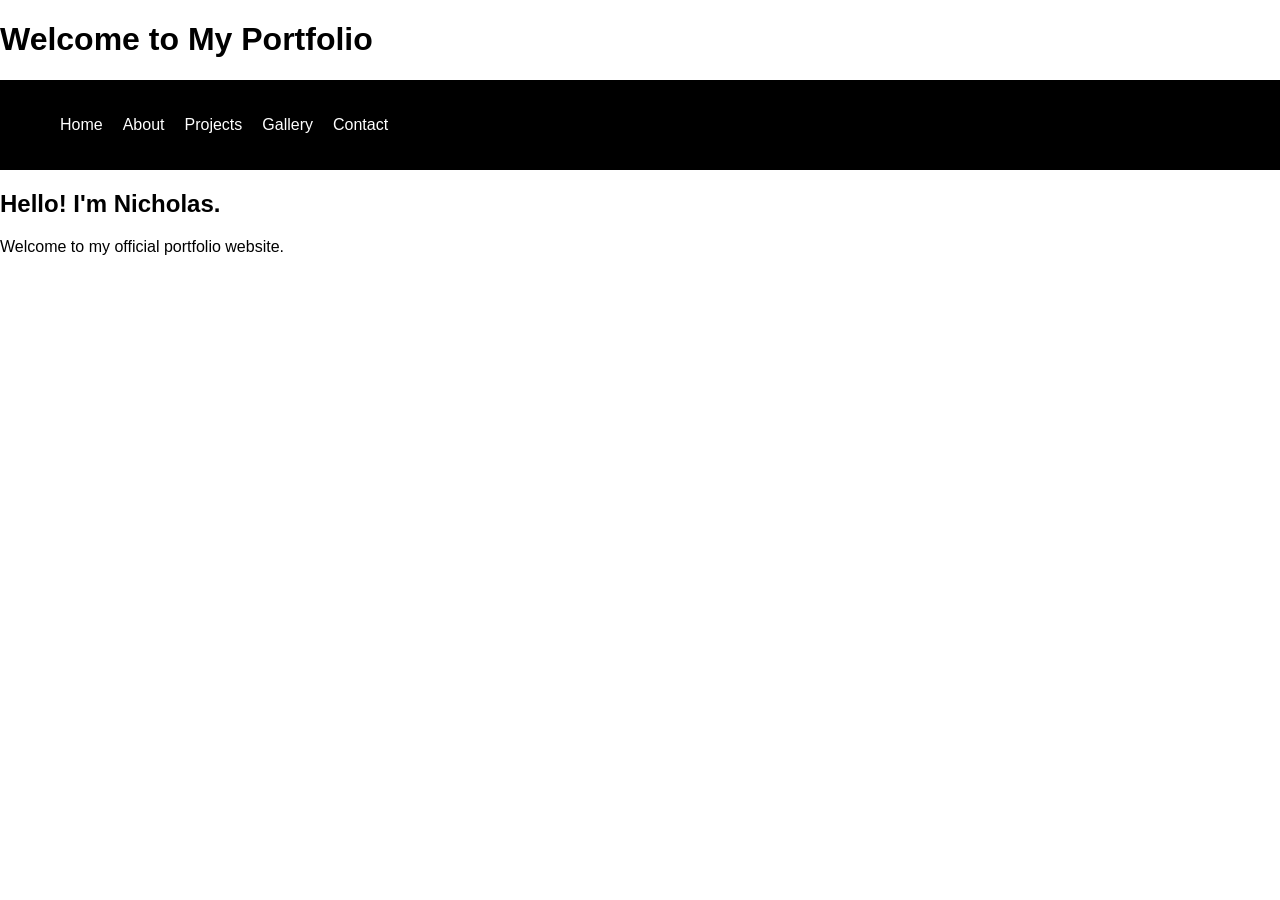
<file: index.html>
<!DOCTYPE html>
<html lang="en">
<head>
    <meta charset="UTF-8">
    <meta name="viewport" content="width=device-width, initial-scale=1.0">
    <title>My Portfolio</title>
    <link rel="stylesheet" href="style.css">
</head>
<body>
    <header>
        <h1>Welcome to My Portfolio</h1>
        <nav>
            <ul>
                <li><a href="index.html">Home</a></li>
                <li><a href="about.html">About</a></li>
                <li><a href="projects.html">Projects</a></li>
                <li><a href="portfolio.html">Gallery</a></li>
                <li><a href="contacts.html">Contact</a></li>
            </ul>
        </nav>
    </header>

    <main>
        <h2>Hello! I'm Nicholas.</h2>
        <p>Welcome to my official portfolio website.</p>
    </main>
</body>
</html>
</file>
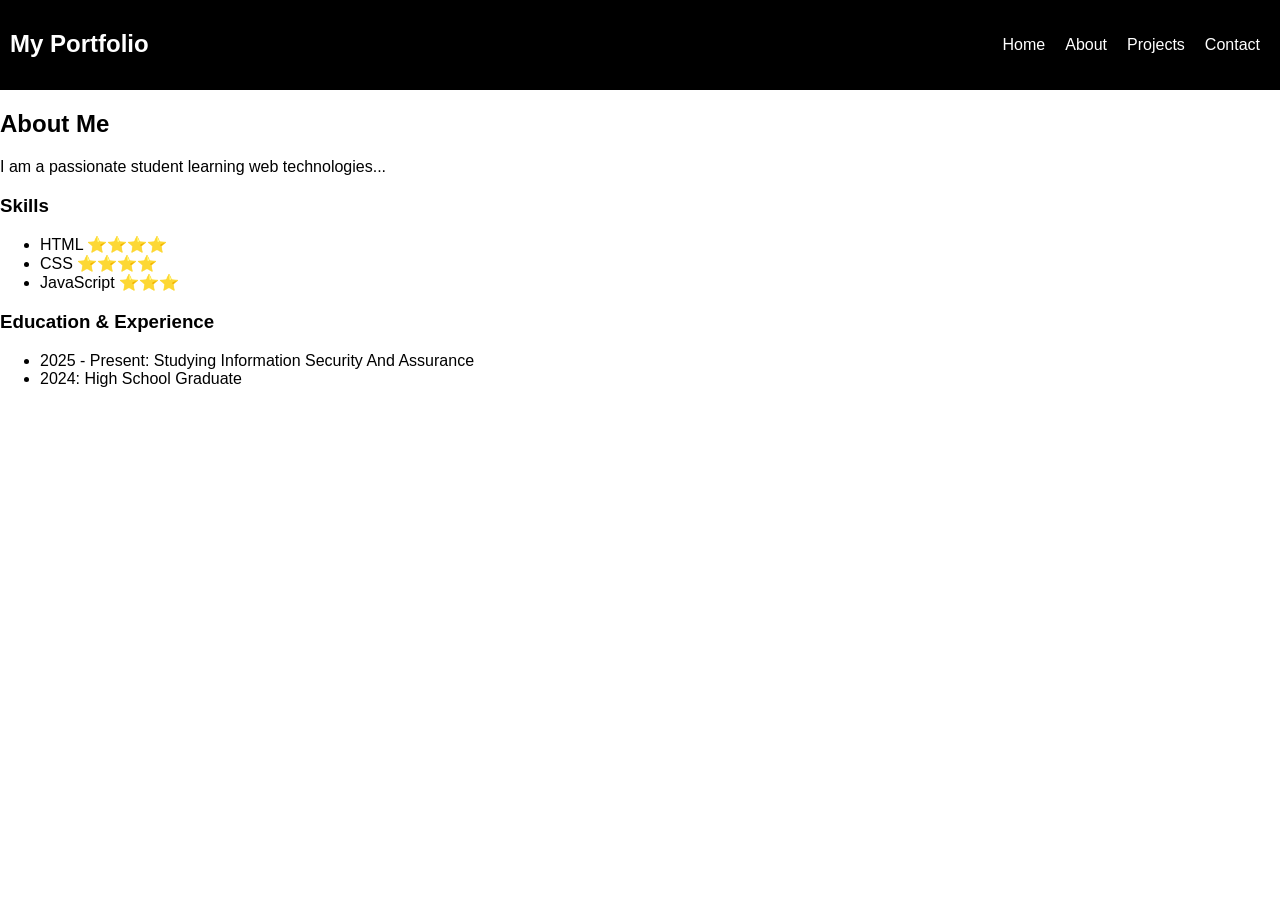
<file: About Page.html>
<!DOCTYPE html>
<html lang="en">
<head>
    <meta charset="UTF-8">
    <meta name="viewport" content="width=device-width, initial-scale=1.0">
    <title>About Me</title>
    <link rel="stylesheet" href="style.css">
</head>
<body>

<header>
    <nav>
        <h1>My Portfolio</h1>
        <ul>
            <li><a href="index.html">Home</a></li>
            <li><a href="about.html">About</a></li>
            <li><a href="projects.html">Projects</a></li>
            <li><a href="contact.html">Contact</a></li>
        </ul>
    </nav>
</header>

<section>
    <h2>About Me</h2>
    <p>I am a passionate student learning web technologies...</p>

    <h3>Skills</h3>
    <ul>
        <li>HTML ⭐⭐⭐⭐</li>
        <li>CSS ⭐⭐⭐⭐</li>
        <li>JavaScript ⭐⭐⭐</li>
    </ul>

    <h3>Education & Experience</h3>
    <ul>
        <li>2025 - Present: Studying Information Security And Assurance</li>
        <li>2024: High School Graduate</li>
    </ul>
</section>

</body>
</html>
</file>
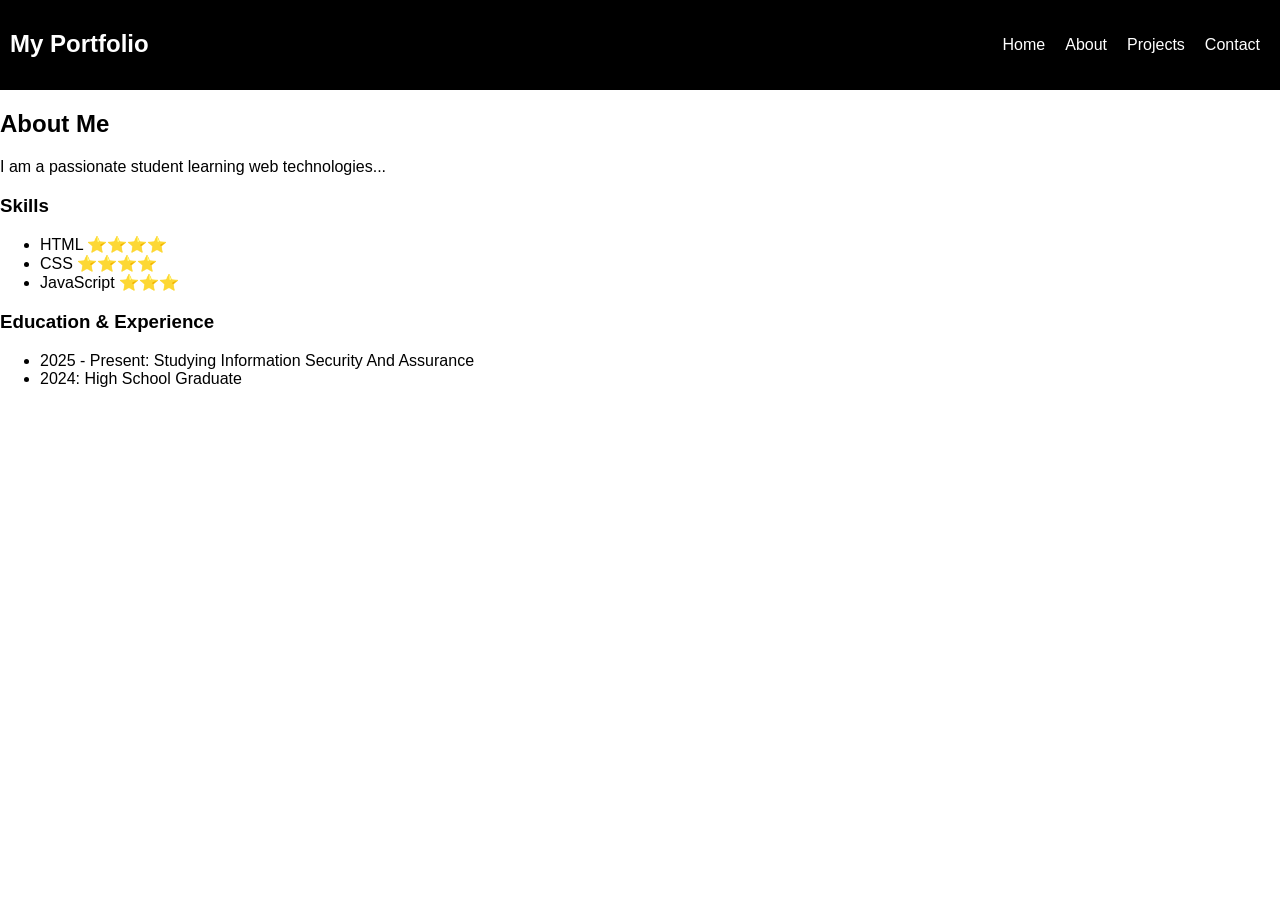
<file: about.html>
<!DOCTYPE html>
<html lang="en">
<head>
    <meta charset="UTF-8">
    <meta name="viewport" content="width=device-width, initial-scale=1.0">
    <title>About Me</title>
    <link rel="stylesheet" href="style.css">
</head>
<body>

<header>
    <nav>
        <h1>My Portfolio</h1>
        <ul>
            <li><a href="index.html">Home</a></li>
            <li><a href="about.html">About</a></li>
            <li><a href="projects.html">Projects</a></li>
            <li><a href="contact.html">Contact</a></li>
        </ul>
    </nav>
</header>

<section>
    <h2>About Me</h2>
    <p>I am a passionate student learning web technologies...</p>

    <h3>Skills</h3>
    <ul>
        <li>HTML ⭐⭐⭐⭐</li>
        <li>CSS ⭐⭐⭐⭐</li>
        <li>JavaScript ⭐⭐⭐</li>
    </ul>

    <h3>Education & Experience</h3>
    <ul>
        <li>2025 - Present: Studying Information Security And Assurance</li>
        <li>2024: High School Graduate</li>
    </ul>
</section>

</body>
</html>
</file>
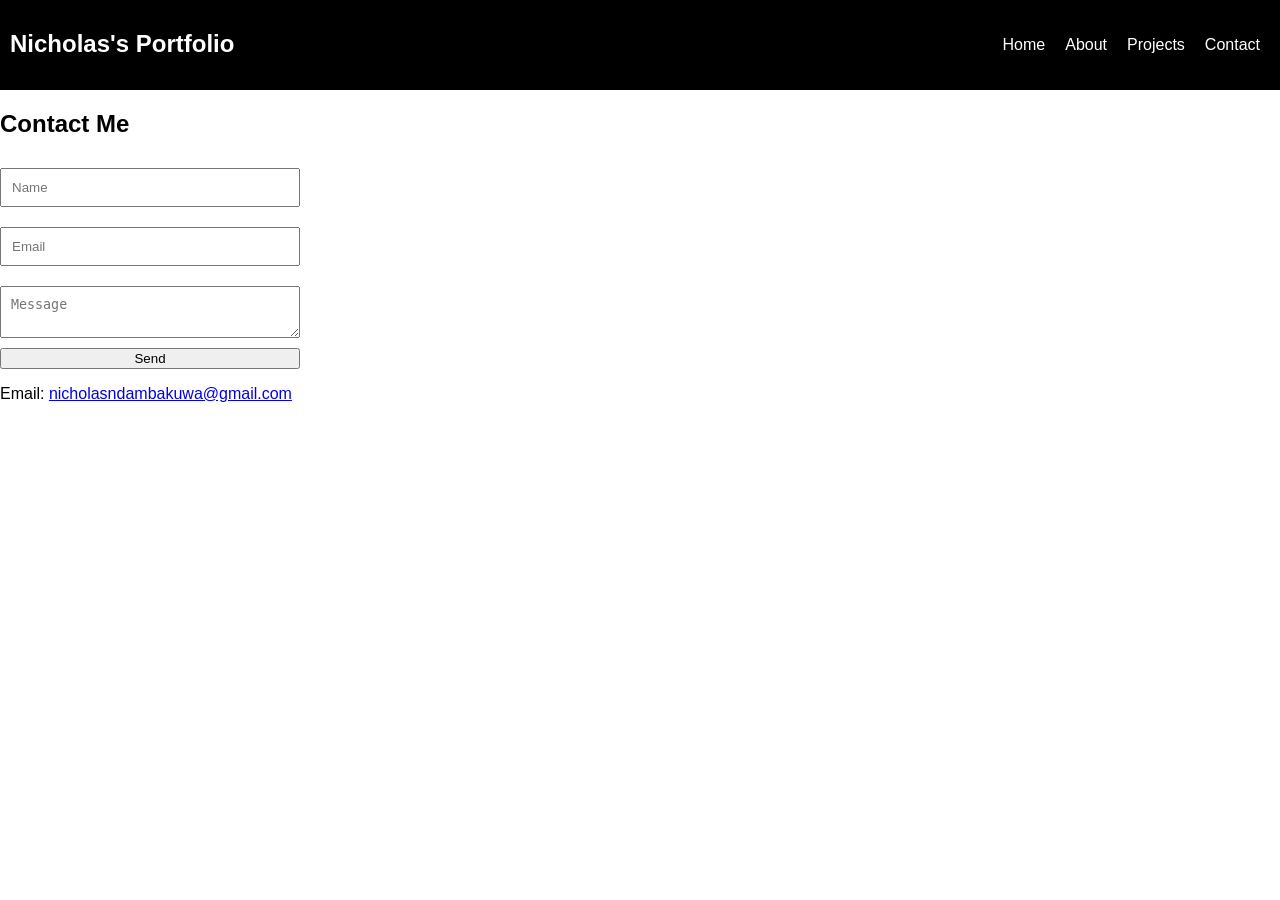
<file: Contacts page.html>
<!DOCTYPE html>
<html lang="en">
<head>
    <meta charset="UTF-8">
    <meta name="viewport" content="width=device-width, initial-scale=1.0">
    <title>Contact</title>
    <link rel="stylesheet" href="style.css">
</head>
<body>

<header>
    <nav>
        <h1>Nicholas's Portfolio</h1>
        <ul>
            <li><a href="index.html">Home</a></li>
            <li><a href="about.html">About</a></li>
            <li><a href="projects.html">Projects</a></li>
            <li><a href="contact.html">Contact</a></li>
        </ul>
    </nav>
</header>

<section>
    <h2>Contact Me</h2>

    <form>
        <input type="text" placeholder="Name" required>
        <input type="email" placeholder="Email" required>
        <textarea placeholder="Message" required></textarea>
        <button type="submit">Send</button>
    </form>

    <p>Email: <a href="mailto:nicholasndambakuwa@gmail.com">nicholasndambakuwa@gmail.com</a></p>
</section>

</body>
</html>
</file>
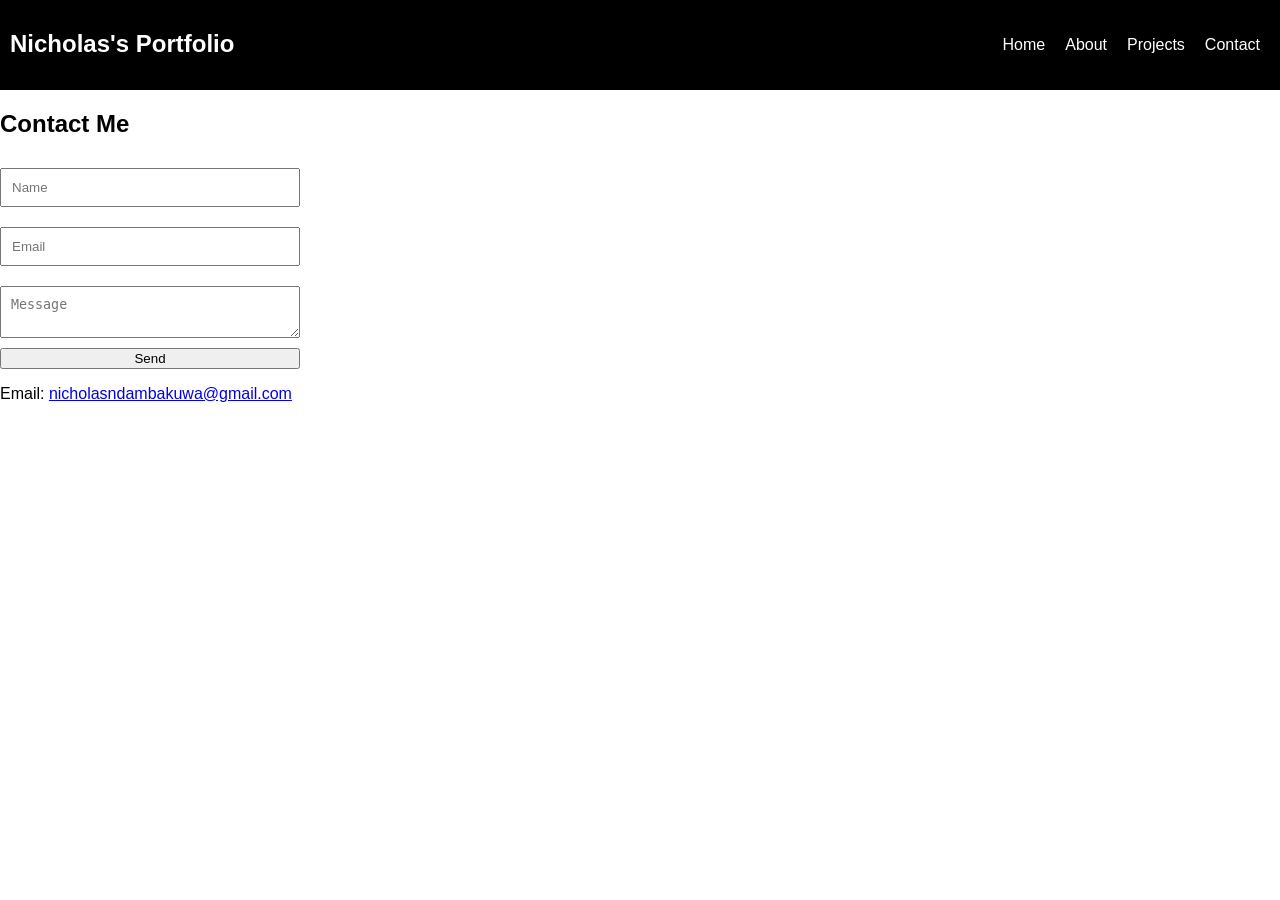
<file: contacts.html>
<!DOCTYPE html>
<html lang="en">
<head>
    <meta charset="UTF-8">
    <meta name="viewport" content="width=device-width, initial-scale=1.0">
    <title>Contact</title>
    <link rel="stylesheet" href="style.css">
</head>
<body>

<header>
    <nav>
        <h1>Nicholas's Portfolio</h1>
        <ul>
            <li><a href="index.html">Home</a></li>
            <li><a href="about.html">About</a></li>
            <li><a href="projects.html">Projects</a></li>
            <li><a href="contacts.html">Contact</a></li>
        </ul>
    </nav>
</header>

<section>
    <h2>Contact Me</h2>

    <form>
        <input type="text" placeholder="Name" required>
        <input type="email" placeholder="Email" required>
        <textarea placeholder="Message" required></textarea>
        <button type="submit">Send</button>
    </form>

    <p>Email: <a href="mailto:nicholasndambakuwa@gmail.com">nicholasndambakuwa@gmail.com</a></p>
</section>

</body>
</html>
</file>
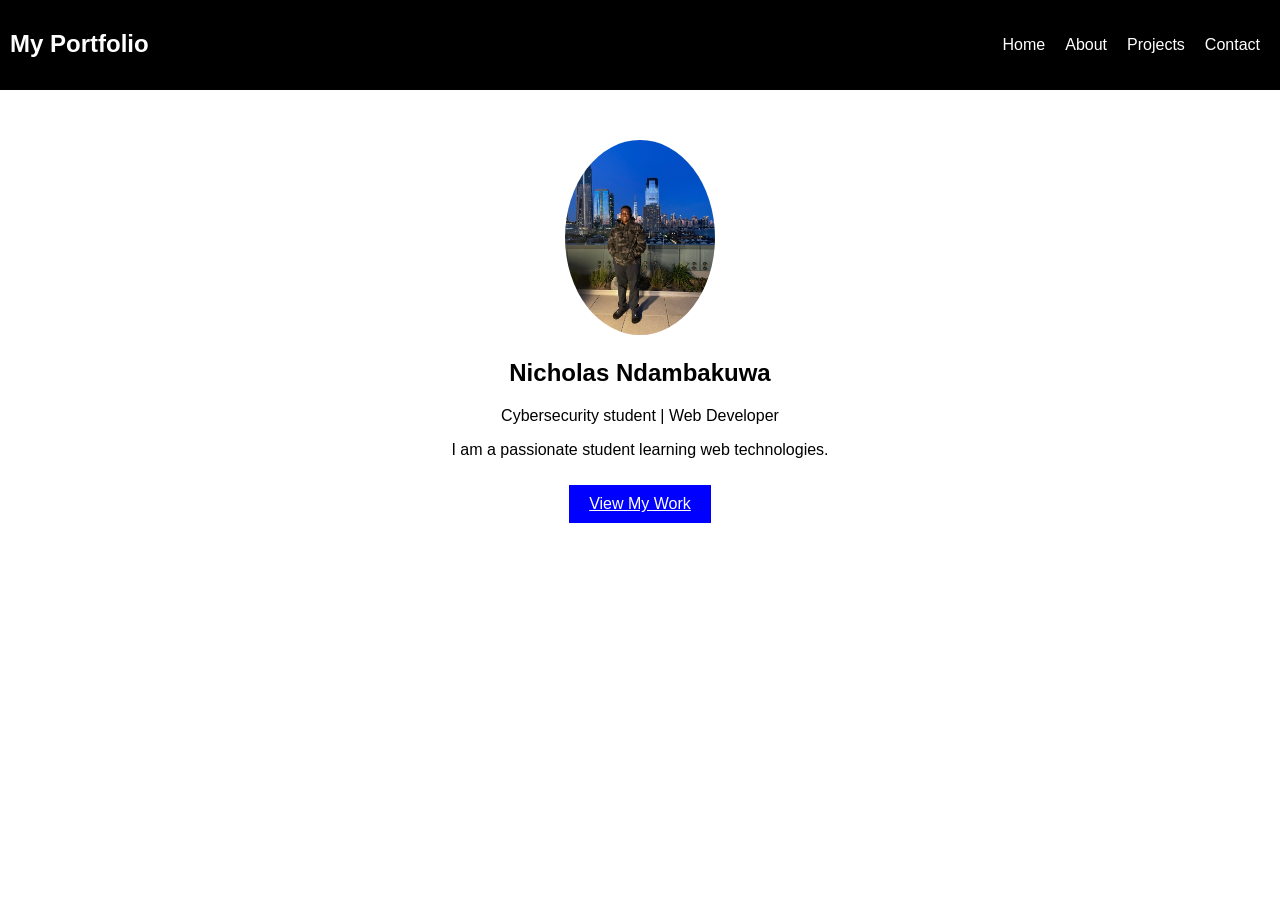
<file: Portfolio.html>
<!DOCTYPE html>
<html lang="en">
<head>
    <meta charset="UTF-8">
    <meta name="viewport" content="width=device-width, initial-scale=1.0">
    <title>My Portfolio</title>
    <link rel="stylesheet" href="style.css">
</head>
<body>

<header>
    <nav>
        <h1>My Portfolio</h1>
        <ul>
            <li><a href="index.html">Home</a></li>
            <li><a href="about.html">About</a></li>
            <li><a href="projects.html">Projects</a></li>
            <li><a href="contact.html">Contact</a></li>
        </ul>
    </nav>
</header>

<section class="hero">
    <img src="images/profile1.jpeg" alt="My Photo">
    <h2>Nicholas Ndambakuwa</h2>
    <p>Cybersecurity student | Web Developer</p>
    <p>I am a passionate student learning web technologies.</p>
    <a href="projects.html" class="btn">View My Work</a>
</section>

</body>
</html>
</file>
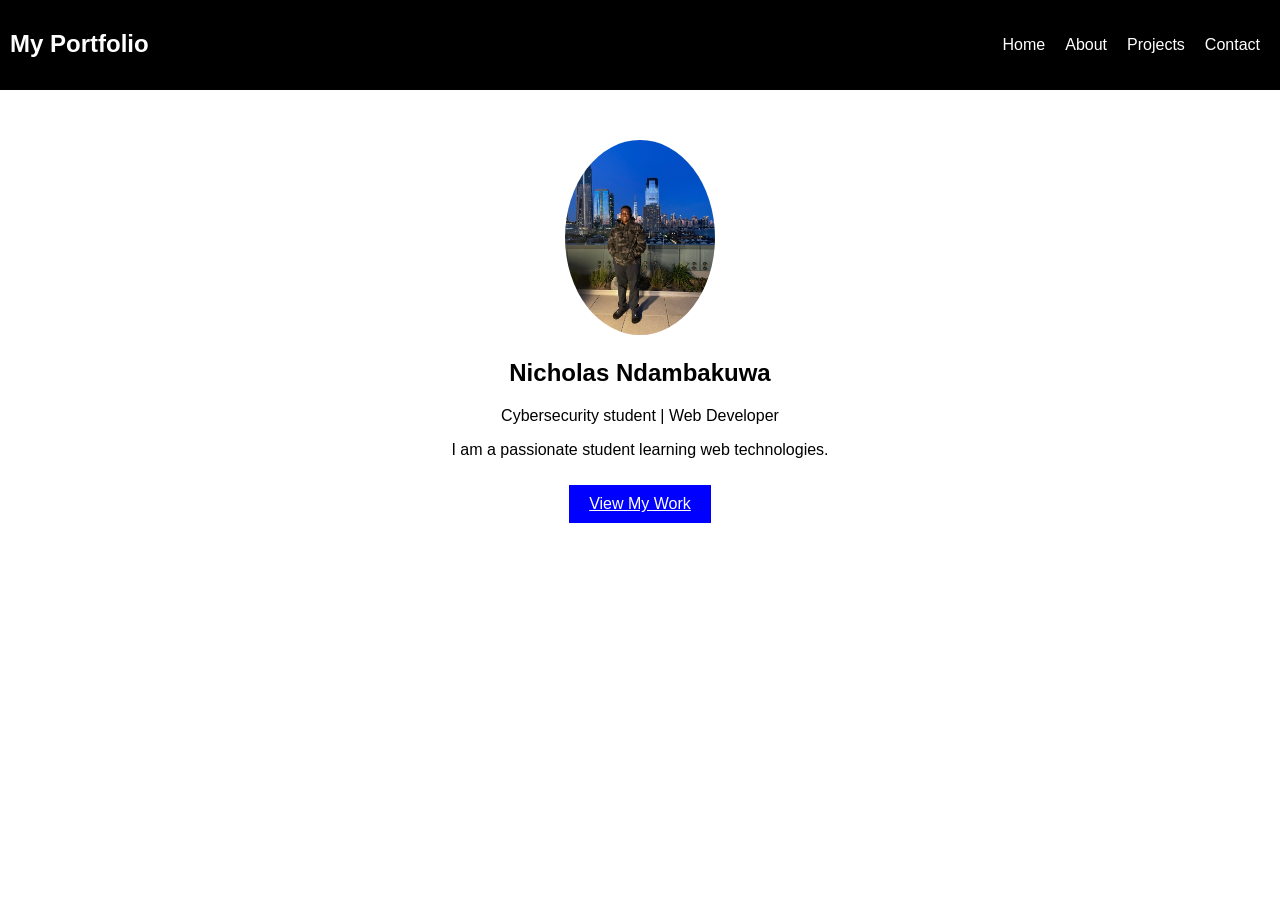
<file: portfolio.html>
<!DOCTYPE html>
<html lang="en">
<head>
    <meta charset="UTF-8">
    <meta name="viewport" content="width=device-width, initial-scale=1.0">
    <title>My Portfolio</title>
    <link rel="stylesheet" href="style.css">
</head>
<body>

<header>
    <nav>
        <h1>My Portfolio</h1>
        <ul>
            <li><a href="index.html">Home</a></li>
            <li><a href="about.html">About</a></li>
            <li><a href="projects.html">Projects</a></li>
            <li><a href="contact.html">Contact</a></li>
        </ul>
    </nav>
</header>

<section class="hero">
    <img src="images/profile1.jpeg" alt="My Photo">
    <h2>Nicholas Ndambakuwa</h2>
    <p>Cybersecurity student | Web Developer</p>
    <p>I am a passionate student learning web technologies.</p>
    <a href="projects.html" class="btn">View My Work</a>
</section>

</body>
</html>
</file>
<file: style.css>
body {
    font-family: Arial;
    margin: 0;
}

nav {
    display: flex;
    justify-content: space-between;
    background: black;
    color: white;
    padding: 10px;
}

nav ul {
    display: flex;
    list-style: none;
}

nav ul li {
    margin: 10px;
}

nav a {
    color: white;
    text-decoration: none;
}

.hero {
    text-align: center;
    padding: 50px;
}

.hero img {
    width: 150px;
    border-radius: 50%;
}

.btn {
    background: blue;
    color: white;
    padding: 10px 20px;
    display: inline-block;
    margin-top: 10px;
}

.grid {
    display: grid;
    grid-template-columns: repeat(auto-fit, minmax(250px, 1fr));
    gap: 20px;
}

.card {
    border: 1px solid #ccc;
    padding: 10px;
}

form {
    display: flex;
    flex-direction: column;
    width: 300px;
}

form input, form textarea {
    margin: 10px 0;
    padding: 10px;
}
/* This makes all project images fit their boxes */
.card img {
    width: 100%;
    height: 200px; /* You can change this height to whatever looks best */
    object-fit: cover; /* This crops the image to fill the space without stretching */
    border-radius: 8px;
}

/* This organizes the projects into a neat row/grid */
.grid {
    display: grid;
    grid-template-columns: repeat(auto-fit, minmax(300px, 1fr));
    gap: 20px;
    padding: 20px;
}
</file>
